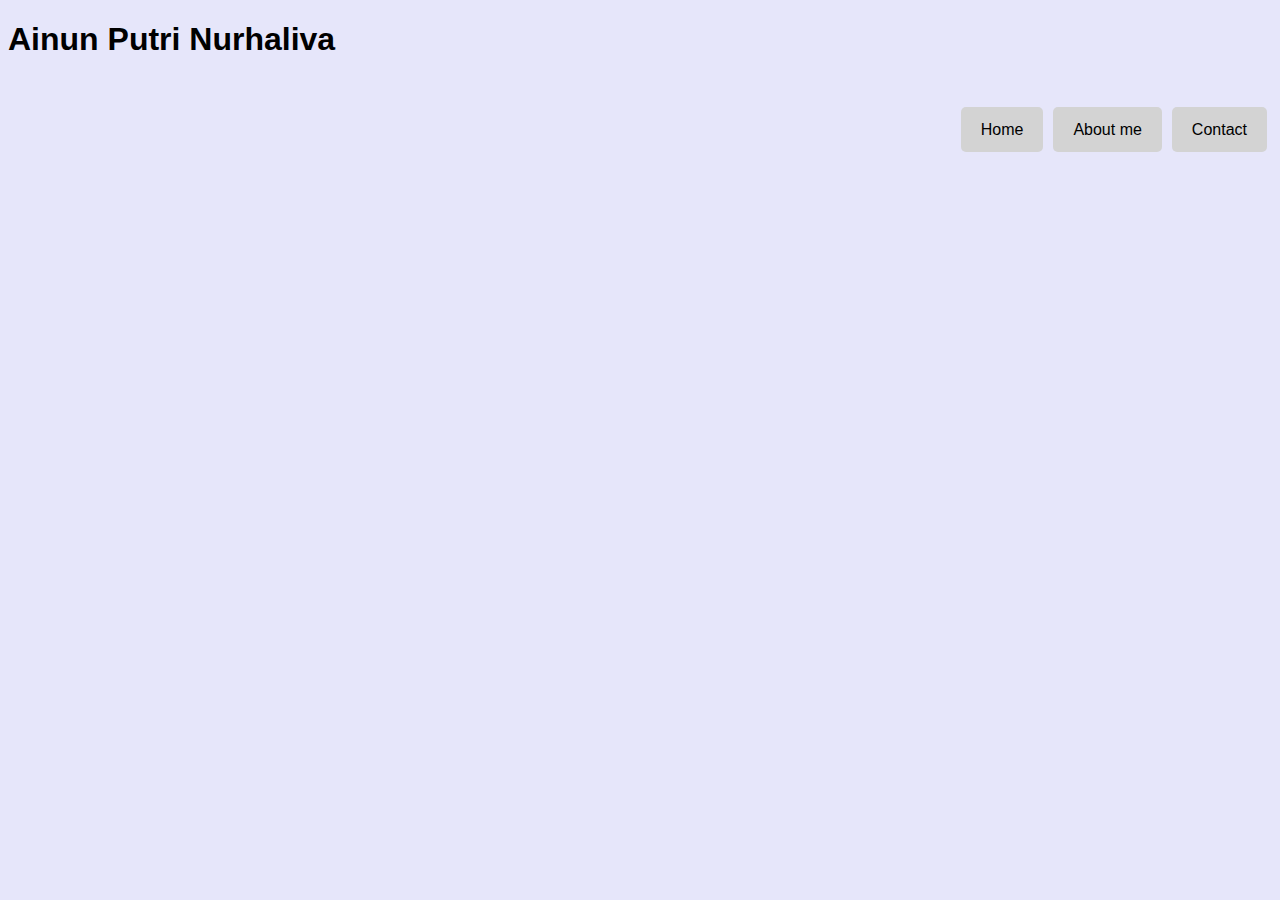
<file: spamenu.html>
<!DOCTYPE html>
<html lang="en">
<head>
    <meta charset="utf-8">
    <meta name="viewport" content="width=device-width, initial-scale=1">
    <title>P06 Single page application menu</title>
    <script src="https://cdnjs.cloudflare.com/ajax/libs/jquery/3.6.1/jquery.min.js" ></script>
    <h1>Ainun Putri Nurhaliva</h1>

<style>
    body,* {
        font-family: 'Roboto', sans-serif;
        background: #E6E6FA;
    }
    #klik2 {
        width: 100%;
        height: 100px;
    }
    #klik2 ul {
        margin: 0;
        padding: 0;
    }
    #klik2 ul li {
        list-style-type: none;
        display: inline-block;
        float: right;
        line-height: 100px;
        
    }
    #klik2 ul li a {
        text-decoration: none;
        margin: 5px;
        padding: 14px 20px;
        color: black;
        background-color: lightgray;
        border-radius: 5px;
    }
    #klik2 ul li a:hover {
        color: lightblue;
        background-color: #ADD8E6
    }
    #button {
        background-color: lavenderblush;
            text-align: center;
            font-family: spring;
            color: black;
            cursor: default;
            padding: 10px;
            border: solid 4px;
            width: 100%;
            margin: 0 auto;
    }

</style>
</head>
<body>
    <div id="klik">
        <div id="klik2">
            <ul>
              <li><a href="#contact" class="aktif">Contact</a></li>
              <li><a href="#about_me" class="aktif">About me</a></li>
              <li><a href="#home" class="aktif">Home</a></li>
          </ul>
        </div>
    </div>

    <div id="button">
        <div id="untukkonten">
            <div id="home" class="konten1" style="display: none;">
                <p>
                   Hiii... welcome to my SPA guyss!!
                </p>
            </div>
            <div id="about_me" class="konten2" style="display: none;">
                <p>
                   Hi guys! let me introduce my self! My Name is Ainun Putri Nurhaliva, you can call me Ainun. Im student in STIMIK IKMI CIREBON i entered to Komputerisasi Akuntansi study program. I live in Cirebon Districts more correctly in Plumbon. 
                </p>
            </div>
            <div id="contact" class="konten3" style="display: none;">
                <p>
                    Hubungi saya:
                    <br>
                    Ig:ainunpn_
                    <br>
                    email:ainunputrinurhaliva06@gmail.com
                </p>
            </div>
        </div>
    </div>
<script type="text/javascript">
    $(document).ready(function(){
    var currentSection=0;
    $('#button').hide();
    $('ul li a').click(function(){
        $('ul li a').removeClass('aktif');
        $(this).addClass('aktif');

        var href = $(this).attr('href');
        $('#untukkonten>div').hide();

        $(href).show();

        if(currentSection == 0){
            $('#button').slideToggle();
            currentSection = href;
        }else if(currentSection == href){
            $('#button').slideToggle();
            currentSection = 0;
        }else{
            currentSection = href;
        }
        return false;
    });
});
</script>
</body>
</html>
</file>
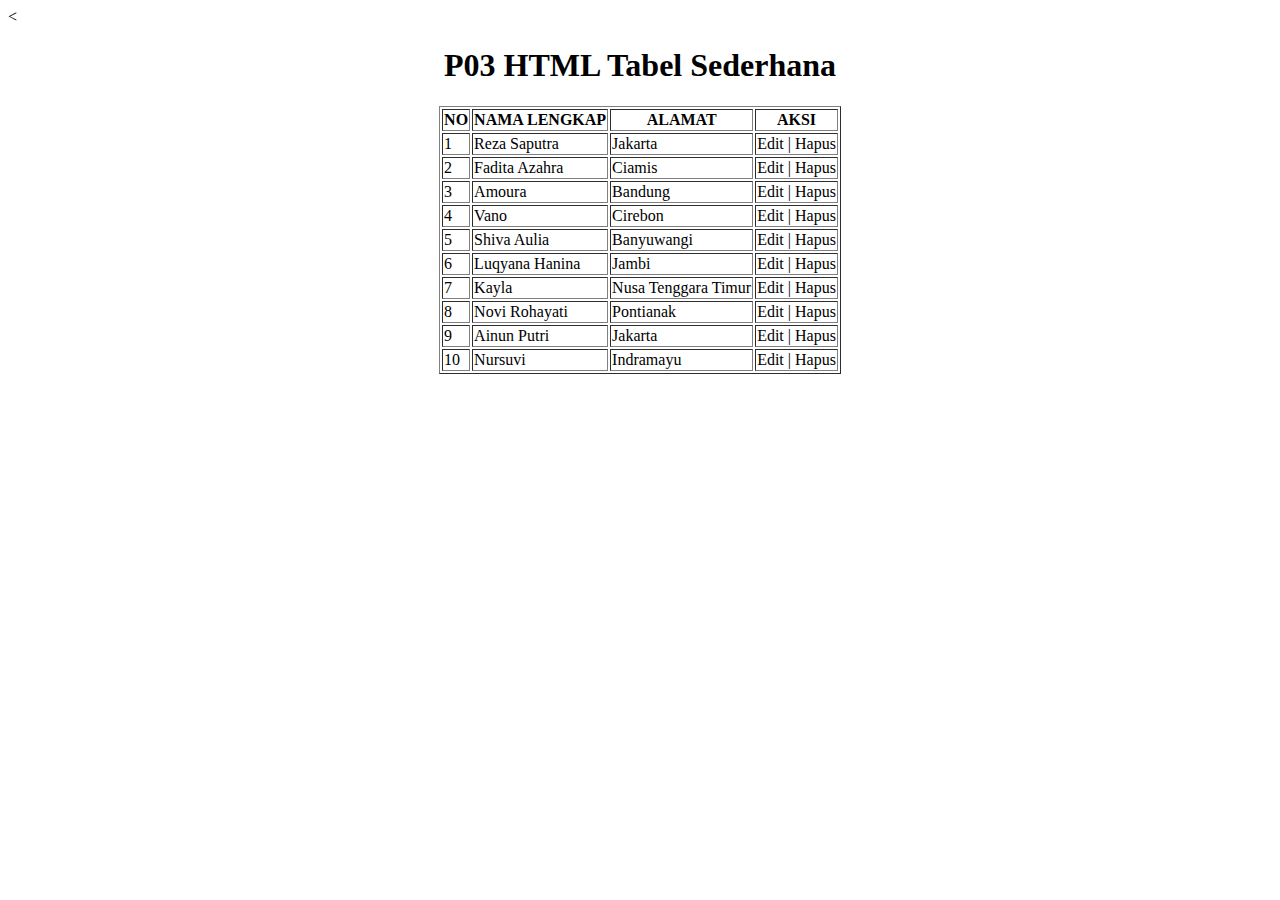
<file: tabel sederhana.html>
<<!DOCTYPE html>
<html>
<head>
	<meta charset="utf-8">
	<meta name="viewport" content="width=device-width, initial-scale=1">
	<title>html table sederhana</title>
</head>
<body>
	<center>
	<h1>P03 HTML Tabel Sederhana</h1>

	<table border="1">
		<thead class="table_judul">
			<th>NO</th>
			<th>NAMA LENGKAP</th>
			<th>ALAMAT</th>
			<th>AKSI</th>
		</thead>

		<tr>
			<td>1</td>
			<td>Reza Saputra</td>
			<td>Jakarta</td>
			<td>Edit | Hapus</td>
		</tr>

		<tr>
			<td>2</td>
			<td>Fadita Azahra</td>
			<td>Ciamis</td>
			<td>Edit | Hapus</td>
		</tr>

		<tr>
			<td>3</td>
			<td>Amoura</td>
			<td>Bandung</td>
			<td>Edit | Hapus</td>
		</tr>

		<tr>
			<td>4</td>
			<td>Vano</td>
			<td>Cirebon</td>
			<td>Edit | Hapus</td>
		</tr>

		<tr>
			<td>5</td>
			<td>Shiva Aulia</td>
			<td>Banyuwangi</td>
			<td>Edit | Hapus</td>
		</tr>

		<tr>
			<td>6</td>
			<td>Luqyana Hanina</td>
			<td>Jambi</td>
			<td>Edit | Hapus</td>
		</tr>

		<tr>
			<td>7</td>
			<td>Kayla</td>
			<td>Nusa Tenggara Timur</td>
			<td>Edit | Hapus</td>
		</tr>

		<tr>
			<td>8</td>
			<td>Novi Rohayati</td>
			<td>Pontianak</td>
			<td>Edit | Hapus</td>
		</tr>

		<tr>
			<td>9</td>
			<td>Ainun Putri</td>
			<td>Jakarta</td>
			<td>Edit | Hapus</td>
		</tr>

		<tr>
			<td>10</td>
			<td>Nursuvi</td>
			<td>Indramayu</td>
			<td>Edit | Hapus</td>
		</tr>


		
	</table>
</center>
	</body>
</html>
</file>
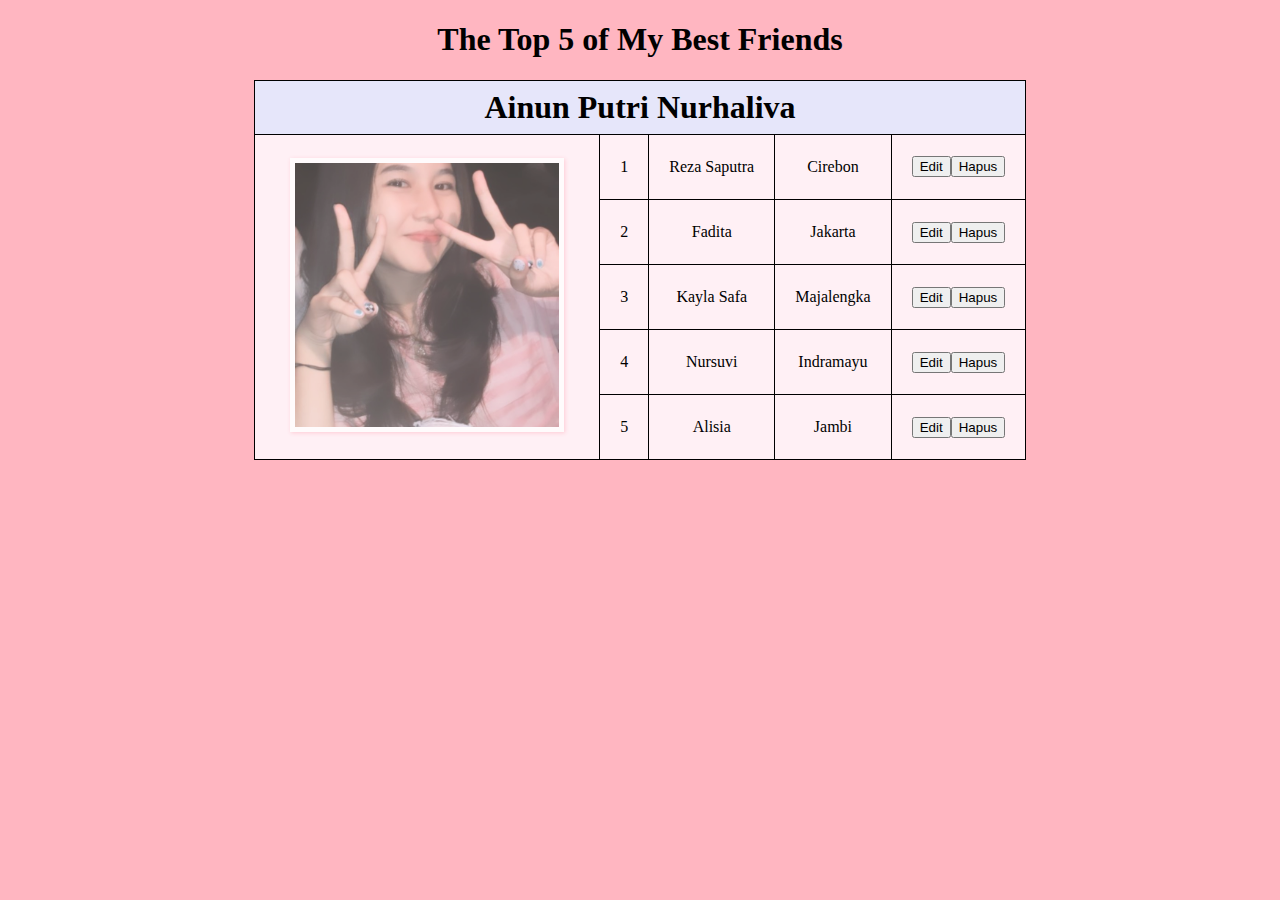
<file: P03CSS/tabelcss.html>
<!DOCTYPE html>
<html>
<head>
	<meta charset="utf-8">
	<meta name="viewport" content="width=device-width, initial-scale=1">
	<title>The Top 5 of My Best Friends</title>
	<link rel="stylesheet" type="text/css" href="nune.css">
</head>
<body>
	<h1> The Top 5 of My Best Friends</h1>
	<table align="center" border="1">
		<tr>
			<th colspan="5">Ainun Putri Nurhaliva</th>
		</tr>
		<tr>
			<td rowspan="11">
				<img src="im.jpeg">
				
			</td>
		</tr>
		<tr>
			<td>1</td>
			<td>Reza Saputra</td>
			<td>Cirebon</td>
			<td><button >Edit</button><button>Hapus</button></td>
		</tr>
		<tr>
			<td>2</td>
			<td>Fadita</td>
			<td>Jakarta</td>
			<td><button >Edit</button><button>Hapus</button></td>
		</tr>
		<tr>
			<td>3</td>
			<td>Kayla Safa</td>
			<td>Majalengka</td>
			<td><button >Edit</button><button>Hapus</button></td>
		</tr>
		<tr>
			<td>4</td>
			<td>Nursuvi</td>
			<td>Indramayu</td>
			<td><button >Edit</button><button>Hapus</button></td>
		</tr>
		<tr>
			<td>5</td>
			<td>Alisia</td>
			<td>Jambi</td>
			<td><button >Edit</button><button>Hapus</button></td>
		</tr>

</body>
</html>
</file>
<file: P03CSS/nune.css>
@import url('https://fonts.googleapis.com/css2?family=Parisienne&display=swap');

body{
	background-color: #FFB6C1;
	text-align: center;
}
table, th, td{
	border: 1px solid black;
	border-collapse: collapse;
	padding: 8px 20px;
	text-align: center;
}
th{
	background-color: #E6E6FA;
	font-size: 2em;
}
td{
	background-color: #FFF0F5;
}

img{
	width: 7cm;
	height: 7cm;
	object-fit: cover;
	box-shadow: 1px 1px 4px pink;
	padding: 5px;
	background: white;
	margin: 15px;
	transition: 0.2s;
	opacity: 75%;
}
</file>
